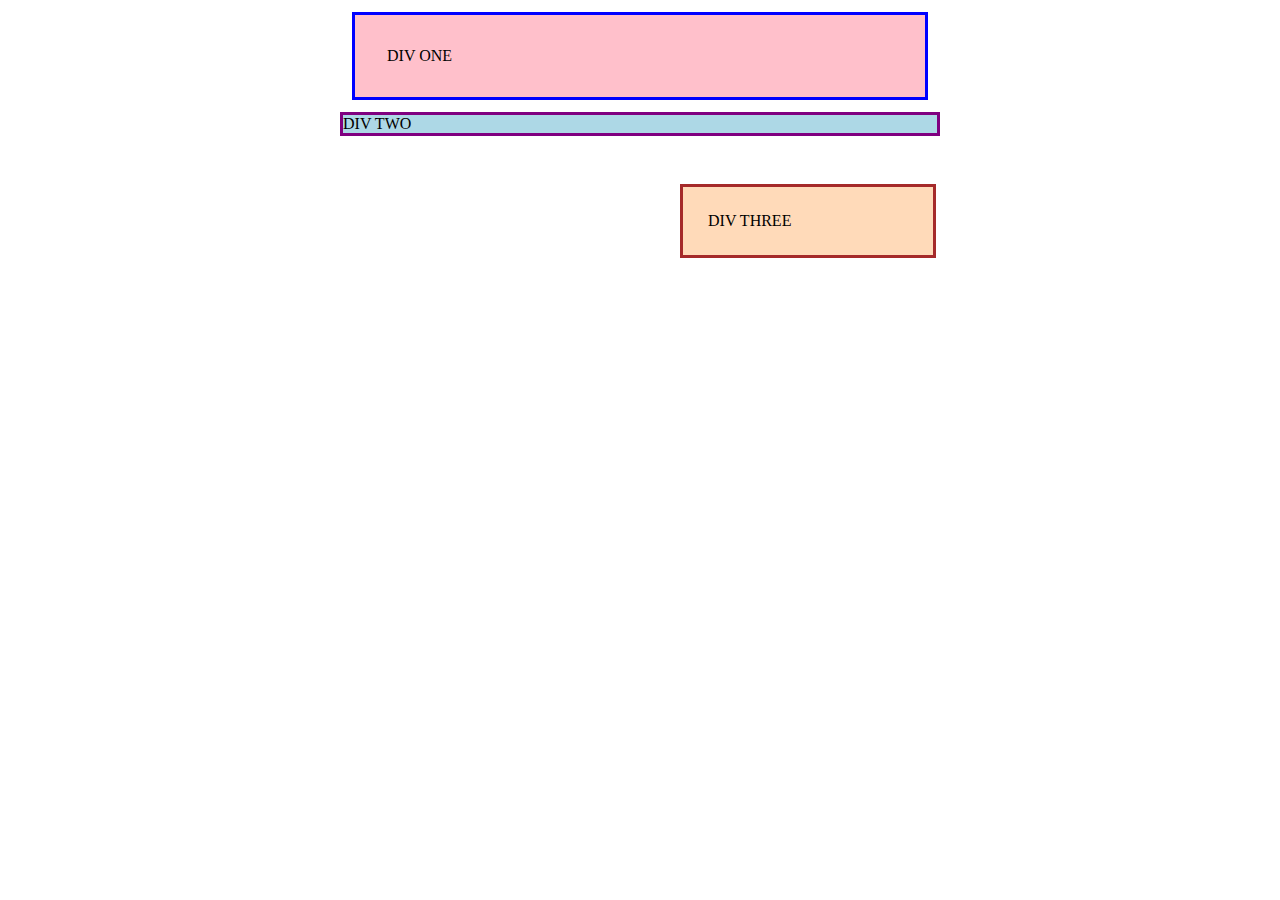
<file: index.html>
<!DOCTYPE html>
<html lang="en">
<head>
    <meta charset="UTF-8">
    <meta http-equiv="X-UA-Compatible" content="IE=edge">
    <meta name="viewport" content="width=device-width, initial-scale=1.0">
    <link rel="stylesheet" href="style.css">
    <title>Exercises</title>
</head>
<body>
    <div class="box one"> DIV ONE   </div>
    <div class="box two"> DIV TWO   </div>
    <div class="box three"> DIV THREE </div>
</body>
</html>
</file>
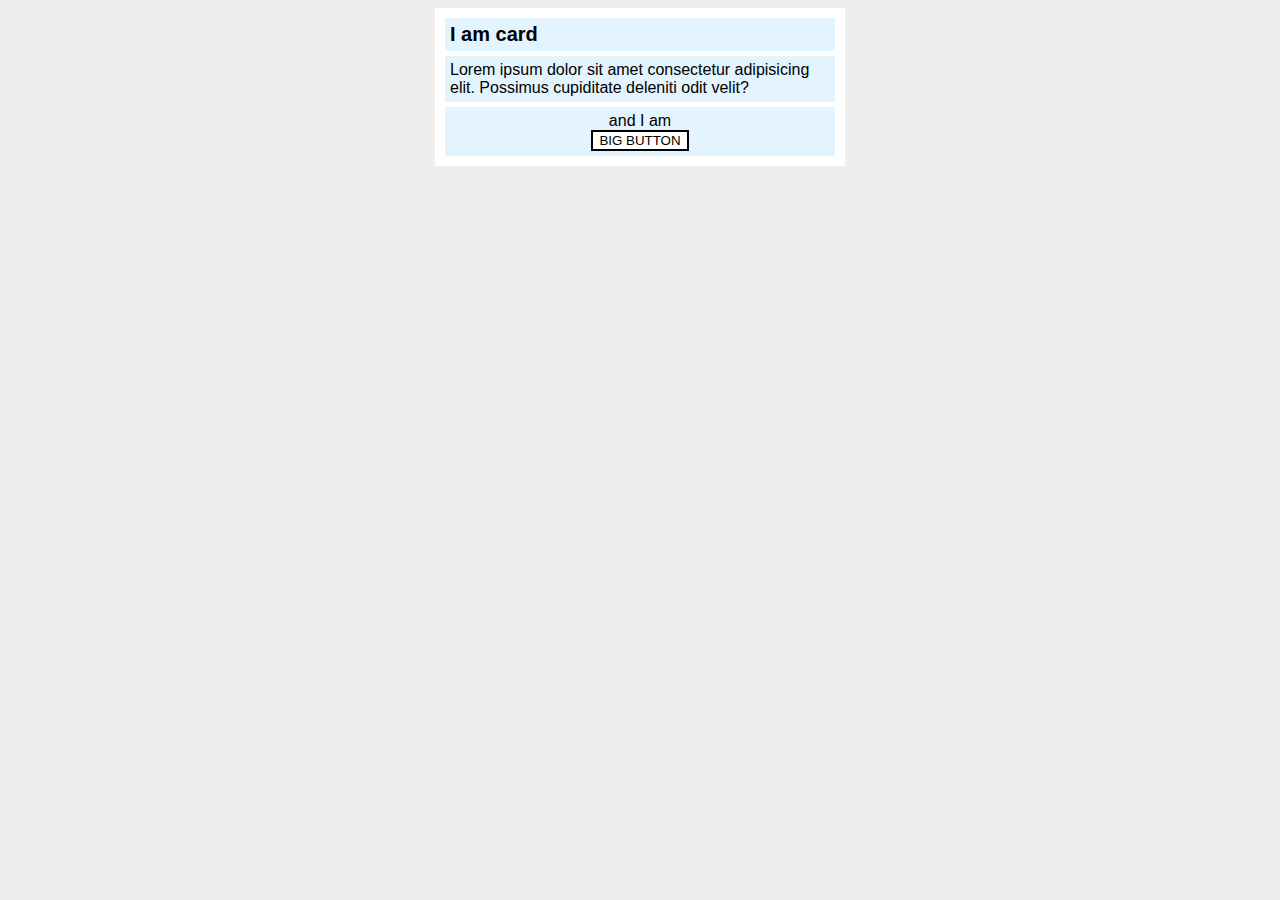
<file: index2.html>
<!DOCTYPE html>
<html lang="en">
<head>
    <meta charset="UTF-8">
    <meta http-equiv="X-UA-Compatible" content="IE=edge">
    <meta name="viewport" content="width=device-width, initial-scale=1.0">
    <link rel="stylesheet" href="style2.css">
    <title>Exercise 2</title>
</head>
<body>
    <div class="card">
        <h1 class="title">I am card</h1>
        <div class="content">Lorem ipsum dolor sit amet consectetur adipisicing elit. Possimus cupiditate deleniti odit velit?</div>
        <div class="button-container"> and I am <button>BIG BUTTON</button></div>
    </div>
    
</body>
</html>
</file>
<file: style.css>
body {
    max-width: 600px;
    margin: 0 auto;
  }
  
  .one {
    background: pink;
    border: 3px solid blue;
    /* CHANGE ME */
    padding: 32px;
    margin: 12px;

  }
  
  .two {
    background: lightblue;
    border: 3px solid purple;
    /* CHANGE ME */
    margin-bottom: 48px;
  }
  
  .three {
    background: peachpuff;
    border: 3px solid brown;
    width: 200px;
    /* CHANGE ME */
    padding: 25px;
    margin-left: 340px;
</file>
<file: style2.css>
body{
    background-color: #eee;
    font-family: sans-serif;
    
    
    
}
.card{
    padding:5px;
    width: 400px;
    background-color: white;
    margin: 0 auto;
    
}
.title{
    background: #e3f4ff;
    font-size: 20px;
    padding: 5px;
    margin: 5px;
    
}
.content{
    background: #e3f4ff;
    padding: 5px;
    margin: 5px;

}
.button-container{
    background: #e3f4ff;
    padding: 5px;
    margin: 5px;
    text-align: center;
}
button {
    background: white;
    border: 2px solid black;
    display: block;
    margin:0  auto;
    
  }
</file>
